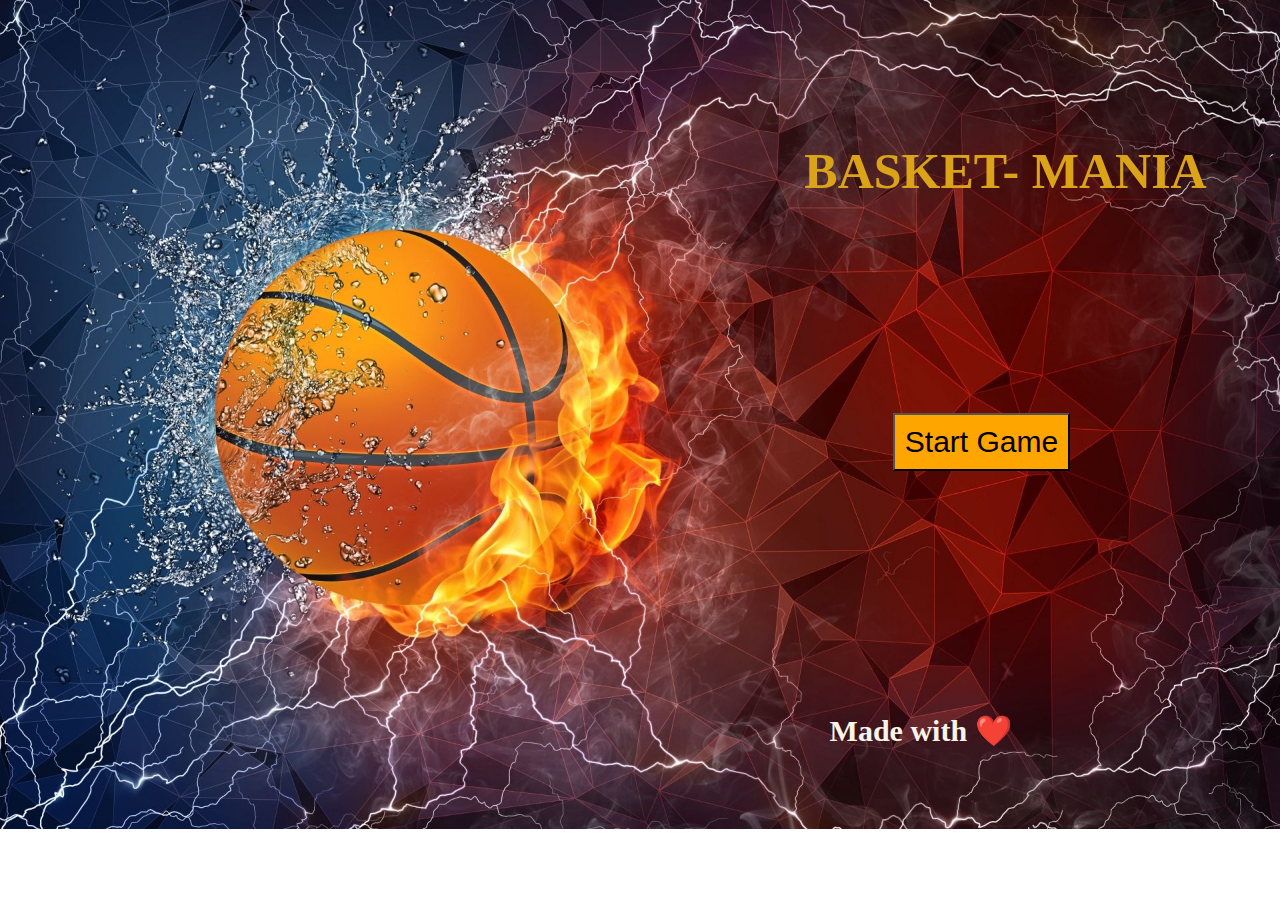
<file: index.html>
<!DOCTYPE html>
<html lang="en">
  <head>
    <meta charset="UTF-8" />
    <meta name="viewport" content="width=device-width, initial-scale=1.0" />
    <title>Basketball Game</title>
    <link rel="stylesheet" href="css/styles.css" />
  </head>
  <body id="startingpage">
    <button class="startButton"><a href="game.html">Start Game</a></button>
    <h1 class="name">BASKET- MANIA</h1>
    <h3 class="ourname">Made with ❤️</h3>
  </body>
</html>
</file>
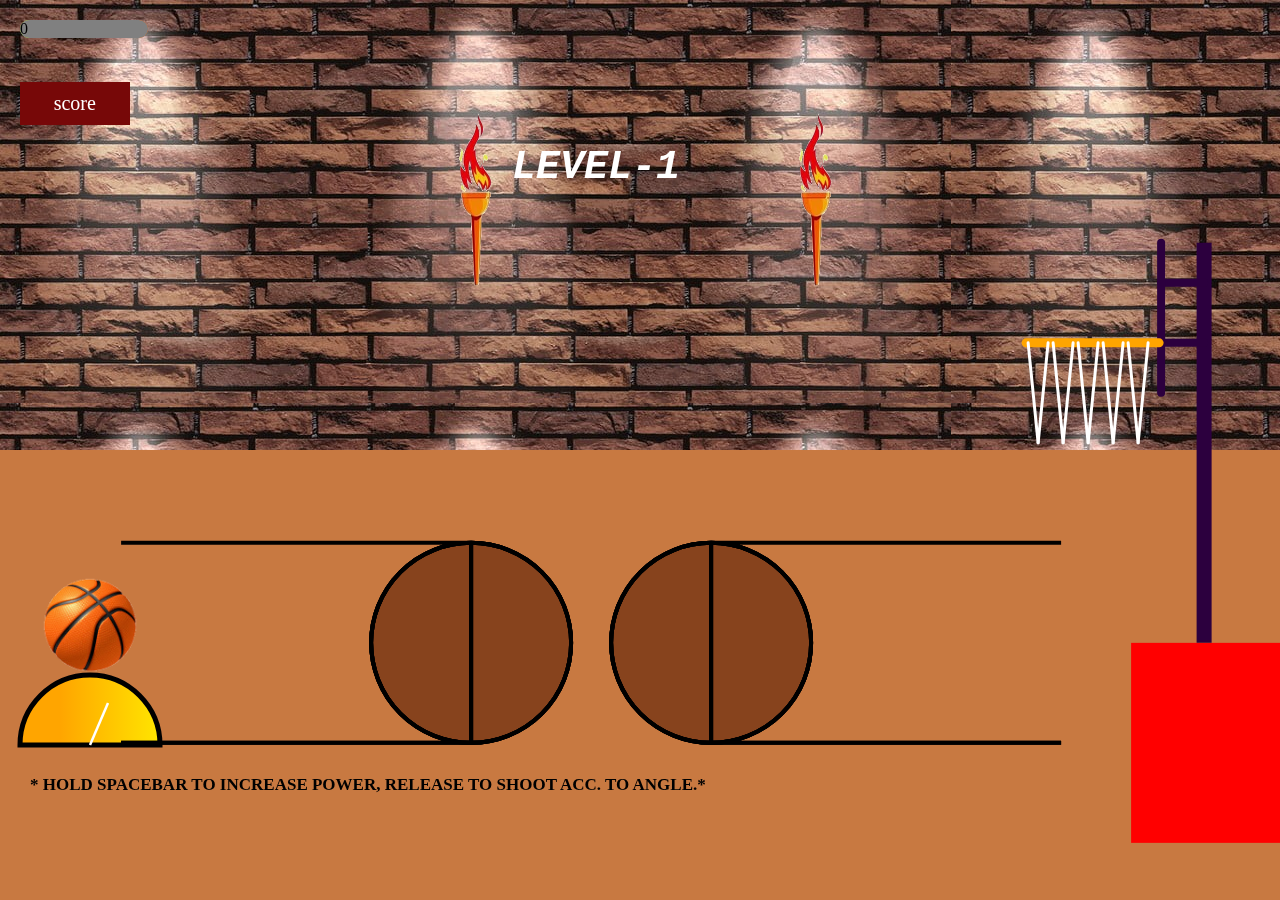
<file: game.html>
<!DOCTYPE html>
<html lang="en">
  <head>
    <meta charset="UTF-8" />
    <meta name="viewport" content="width=device-width, initial-scale=1.0" />
    <title>Game</title>
    <link rel="stylesheet" href="css/background.css" />
  </head>
  <body
    onkeydown="spacePress(event)"
    onkeyup="spaceRelease(event)"
    onmousemove="movemouse(event)"
  >
    <div id="screen">
      <div id="pbar"><div id="pbarspan">0</div></div>
      <div><p id="score">score</p></div>
      <canvas id="backCanvas"></canvas>
      <canvas id="mainCanvas"></canvas>
    </div>
    <img id="fire" src="images/fire.png" style="display: none" />
    <div id="level">LEVEL-1</div>
    <div id="text">UNSTOPPABLE</div>
    <div id="instruct">
      * HOLD SPACEBAR TO INCREASE POWER, RELEASE TO SHOOT ACC. TO ANGLE.*
    </div>

    <script src="javascript/game.js"></script>
    <script src="javascript/background.js"></script>
    <script src="javascript/main.js"></script>
  </body>
</html>
</file>
<file: css/styles.css>
#startingpage {
  background-image: url("../images/back.jpg");
  background-size: cover;
  background-repeat: no-repeat;
  position: relative;
}

.startButton {
  padding: 10px;
  position: absolute;
  left: 70%;
  top: 45vh;
  font-size: 30px;
  background-color: orange;
}

.name {
  position: absolute;
  left: 63%;
  top: 100px;
  font-size: 50px;
  color: rgb(218, 163, 24);
}

.body{
    background-color: rgb(7, 5, 0);
}
.ourname{
  position: absolute;
  left: 65%;
  top: 75vh;
  font-size: 30px;
  color: rgb(248, 244, 234);

}

a,
a:visited {
  color: black;
  text-decoration: none;
}
</file>
<file: css/background.css>
body,
html {
  padding: 0;
  margin: 0;
}
body {
  background-image: linear-gradient(
    90deg,
    rgba(5, 2, 75, 1) 0%,
    rgba(4, 4, 140, 1) 40%,
    rgba(115, 108, 241, 1) 100%
  );
}

* {
  padding: 0;
  margin: 0;
}

#screen {
  position: relative;
  width: 100%;
  height: 100%;
}

#power,
#xy,
p {
  padding: 10px;
  color: white;
}

#backCanvas {
  background-image: url(../images/brick.jpg);
  /* background-size: 100% 50%; */
  /* background-image: linear-gradient(
    90deg,
    rgba(5, 2, 75, 1) 0%,
    rgba(4, 4, 140, 1) 40%,
    rgba(115, 108, 241, 1) 100% */
  /* overflow: hidden; */
  position: absolute;
  left: 0%;
  top: 0%;
  z-index: -1;
}

#mainCanvas {
  position: absolute;
  left: 0%;
  top: 0%;
  /* background-color: tomato; */
  z-index: 2;
}

.test {
  padding: 20px;
}

#pbar {
  /* position: absolute; */
  width: 10%;
  height: 25%;
  margin: 20px;
  background-image: linear-gradient(
    90deg,
    rgb(165, 235, 52) 0%,
    rgb(233, 248, 16) 40%,
    rgb(241, 98, 15) 100%
  );
  /*background-color:rgb(36, 238, 177);*/
  border-radius: 20px;
  padding: 0px;
  display: inline-block;
}
#pbarspan {
  width: 100%;
  border-radius: 15px;
  height: 100%;
  background-color: grey;
  float: right;
}
#score {
  display: inline-block;
  text-align: center;
  /* position: absolute; */
  margin: 20px;
  width: 7%;
  font-style: cursive;
  height: 13%;
  font-size: 20px;
  background-color: rgb(119, 8, 8);
}

#text {
  position: absolute;
  font-size: 40px;
  display: inline-block;
  width: auto;
  margin-left: 40%;
  font-weight: bold;
  /* margin-left: 510px; */
  margin-top: 7%;
  font-family: "Courier New", Courier, monospace;
  font-style: italic;
  color: orangered;
  text-align: center;
  /* display: none; */
  visibility: hidden;
}
#instruct {
  position: absolute;
  font-size: 17px;
  /* display: inline-block; */
  width: 60%;
  margin-top: 70vh;
  margin-left: 30px;
  font-weight: bold;
  font-family: cursive;
  font-style: cursive;
}

#level {
  position: absolute;
  font-size: 40px;
  display: inline-block;
  width: 50%;
  font-weight: bold;
  margin-left: 40%;
  /* margin-top: */
  font-family: "Courier New", Courier, monospace;
  font-style: italic;
  /* color: rgb(17, 5, 0); */
  color: white;
}
</file>
